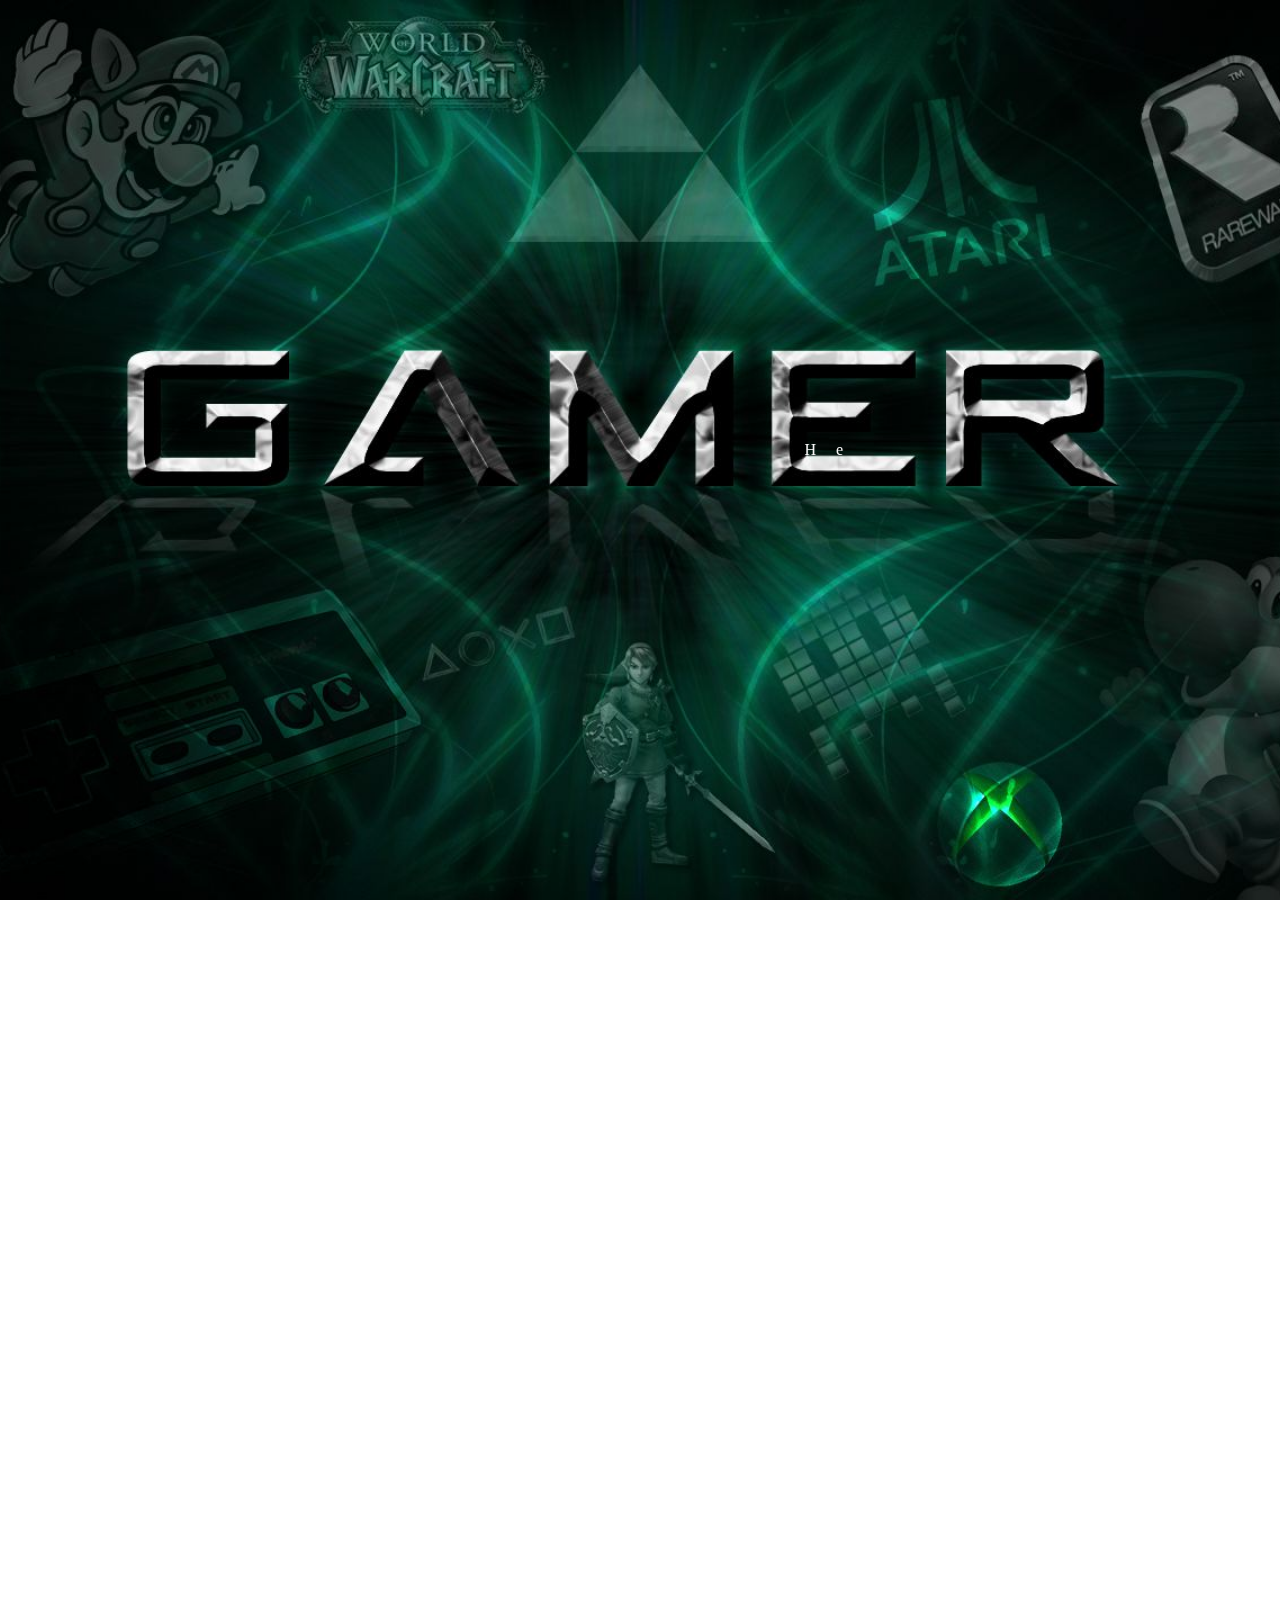
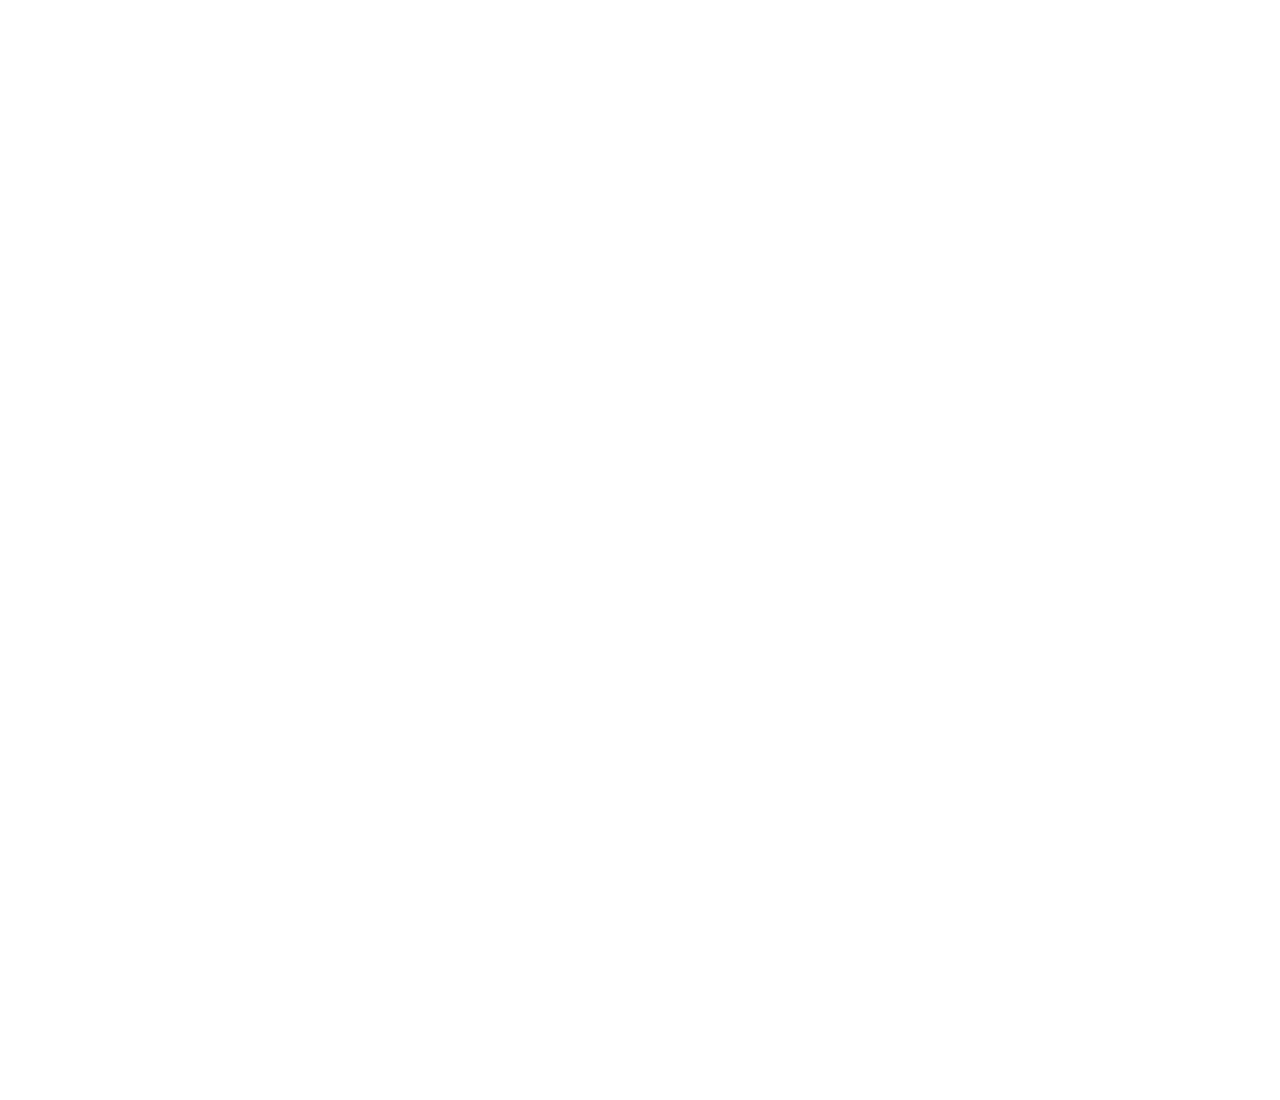
<file: index.html>
<!DOCTYPE html>
<html lang="en">
<head>
    <title>Parallax</title>
    <link rel="stylesheet" href="style.css">
</head>
<body>
    <div class="Parallax intro">
        <div class="cta">
            <div class="cta title"><marquee>Hello I'm XI RPL</marquee></div>
        </div>
    </div>
    <div class="Parallax content">
        <div class="ml">
            <div class="ff"><marquee>Perkenalkan Nama Saya Muhammad Rijal</marquee></div>
        </div>
    </div>
    <div class="Parallax footer">
        <center><div class="Pantun">
          <p>1. Hujan di Solo,
             banjir di Semarang
              Kasihan deh lo,
               masih sendiri sampai sekarang.</p>
<br>
            <p>2. Ada padi ada jagung,
                 Ada singkong ada pepaya, 
                 Panen ni ye.</p>
            <br>
            <p>3. Mobil pickup mobil sedan, 
                Mobil resmi mobil bodong,
                 Anda sopan kami segan,
                  Anda songong kami todong.</p>
            <br>
            <p>4. Baju sobek jangan dibuang,
                 Ambil kain bisa ditambal,
                  Ngapain capek untuk berperang,
                   Lebih baik rajin beramal.</p>
        <br>
        <p>5. Main bola di Senayan,
             Main futsal di Kemang,
              Maen bola menyehatkan,
               Main futsal juga senang.</p>
        <br>
        <p>6. Burung perkutut burung kutilang,
            Sayap patah alangkah malang. 
            Kalau kentut ga bilang-bilang,
            Pasti pantatnya belang-belang. </p>
            <br>
            <p>7.Gubuk tua dari papan,
            Beralaskan kertas koran. 
            Sebelum sekolah sarapan,
            Supaya kamu tidak kelaparan. 
            
            </p>
    </center></div>
    </div>
</body>
</html>
</file>
<file: style.css>
/* claining browser */
*,
html,
body {
    
    margin: 0;
    padding: 0;
    box-sizing: border-box;
}
.Parallax{
    background-position: center;
    background-size: cover;
    background-attachment: fixed;
    width: 100%;
    height: 100vh;
}
.intro{
    background-image: url(1.jpg);
}
.content{
    background-image: url(2.jpg);
}
.footer{
    background-image: url(3.jpg);
}
.cta{
    display: flex;
    justify-content: center;
    align-items: center;
    height: 100vh;
}
.title{
    font-size: 400;
    letter-spacing: 20px;
    font-family: fantasy;
    color: white;

}
.ml{
    display: flex;
    justify-content: center;
    align-items: center;
    height: 100vh;
}
.ff{
    font-size: 400;
    letter-spacing: 20px;
    font-family: fantasy;
    color: white;

}
.Pantun{
    font-family: Arial, Helvetica, sans-serif;
    color: white;

}
</file>
